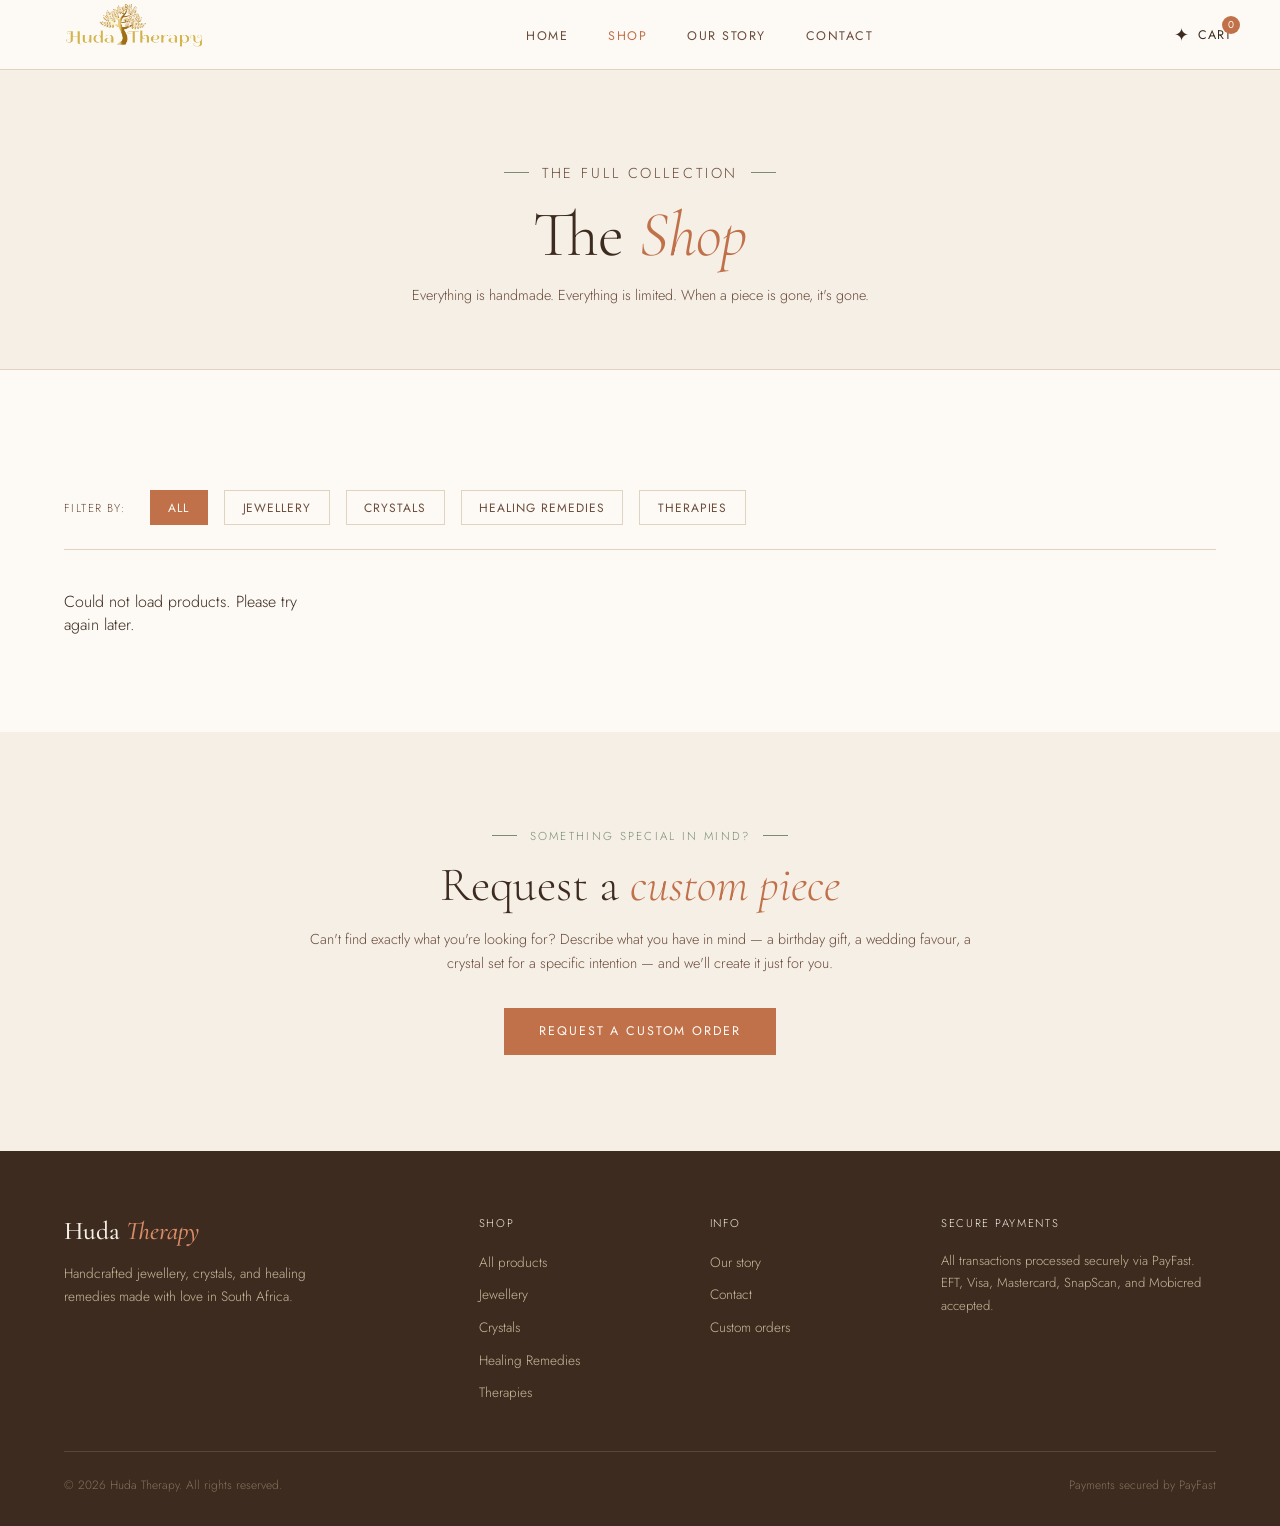
<file: product-detail.html>
<!DOCTYPE html>
<html lang="en">
<head>
  <meta charset="UTF-8" />
  <meta http-equiv="refresh" content="0; url=shop.html" />
  <title>Redirecting…</title>
  <script>window.location.replace('shop.html');</script>
</head>
<body>
  <p><a href="shop.html">Continue to shop</a></p>
</body>
</html>
</file>
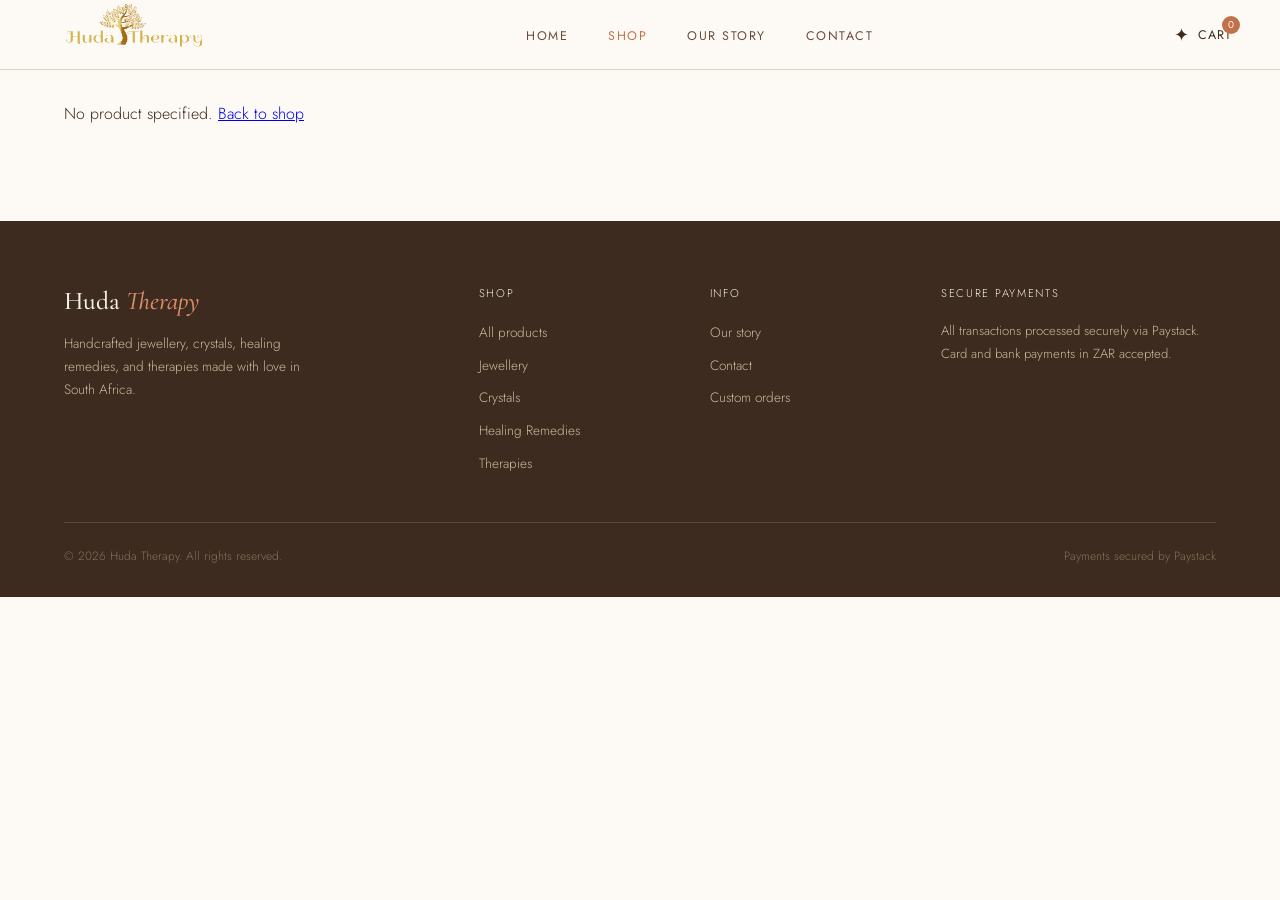
<file: product.html>
<!DOCTYPE html>
<html lang="en">
<head>
  <meta charset="UTF-8" />
  <meta name="viewport" content="width=device-width, initial-scale=1.0" />
  <title>Product — Huda Therapy</title>
  <meta name="description" content="View product details, description, and book therapy sessions." />
  <link rel="stylesheet" href="css/style.css" />
</head>
<body>

<nav>
  <img src="images/Huda_Logo_1-removebg-preview.png" class="nav-logo" alt="Huda Therapy">
  <ul class="nav-links">
    <li><a href="index.html">Home</a></li>
    <li><a href="shop.html" class="active">Shop</a></li>
    <li><a href="about.html">Our Story</a></li>
    <li><a href="about.html#contact">Contact</a></li>
  </ul>
  <div class="nav-right">
    <a href="#" class="nav-cart snipcart-checkout">
      <span class="cart-icon">✦</span> Cart
      <span class="snipcart-items-count"></span>
    </a>
    <button class="hamburger" aria-label="Menu">
      <span></span><span></span><span></span>
    </button>
  </div>
</nav>

<main id="product-main">

  <section class="section section-white product-page-section">
    <div class="container" id="product-detail-root">
      <p class="shop-loading">Loading product…</p>
    </div>
  </section>

  <section class="section section-cream" id="related-section" hidden>
    <div class="container">
      <div class="section-header">
        <p class="section-eyebrow">Continue browsing</p>
        <h2 class="section-title">You might also <em>love</em></h2>
      </div>
      <div class="product-grid" id="related-grid"></div>
    </div>
  </section>
</main>

<footer>
  <div class="container">
    <div class="footer-grid">
      <div class="footer-brand">
        <a href="index.html" class="footer-logo">Huda <span>Therapy</span></a>
        <p class="footer-tagline">Handcrafted jewellery, crystals, healing remedies, and therapies made with love in South Africa.</p>
      </div>
      <div>
        <p class="footer-col-title">Shop</p>
        <ul class="footer-links">
          <li><a href="shop.html">All products</a></li>
          <li><a href="shop.html">Jewellery</a></li>
          <li><a href="shop.html">Crystals</a></li>
          <li><a href="shop.html">Healing Remedies</a></li>
          <li><a href="shop.html">Therapies</a></li>
        </ul>
      </div>
      <div>
        <p class="footer-col-title">Info</p>
        <ul class="footer-links">
          <li><a href="about.html">Our story</a></li>
          <li><a href="about.html#contact">Contact</a></li>
          <li><a href="about.html#contact">Custom orders</a></li>
        </ul>
      </div>
      <div>
        <p class="footer-col-title">Secure payments</p>
        <p style="font-size:0.82rem;color:var(--sand);line-height:1.7;">All transactions processed securely via Paystack. Card and bank payments in ZAR accepted.</p>
      </div>
    </div>
    <div class="footer-bottom">
      <span>&copy; 2026 Huda Therapy. All rights reserved.</span>
      <span>Payments secured by Paystack</span>
    </div>
  </div>
</footer>

<script src="https://js.paystack.co/v2/inline.js"></script>
<script src="js/main.js"></script>
</body>
</html>
</file>
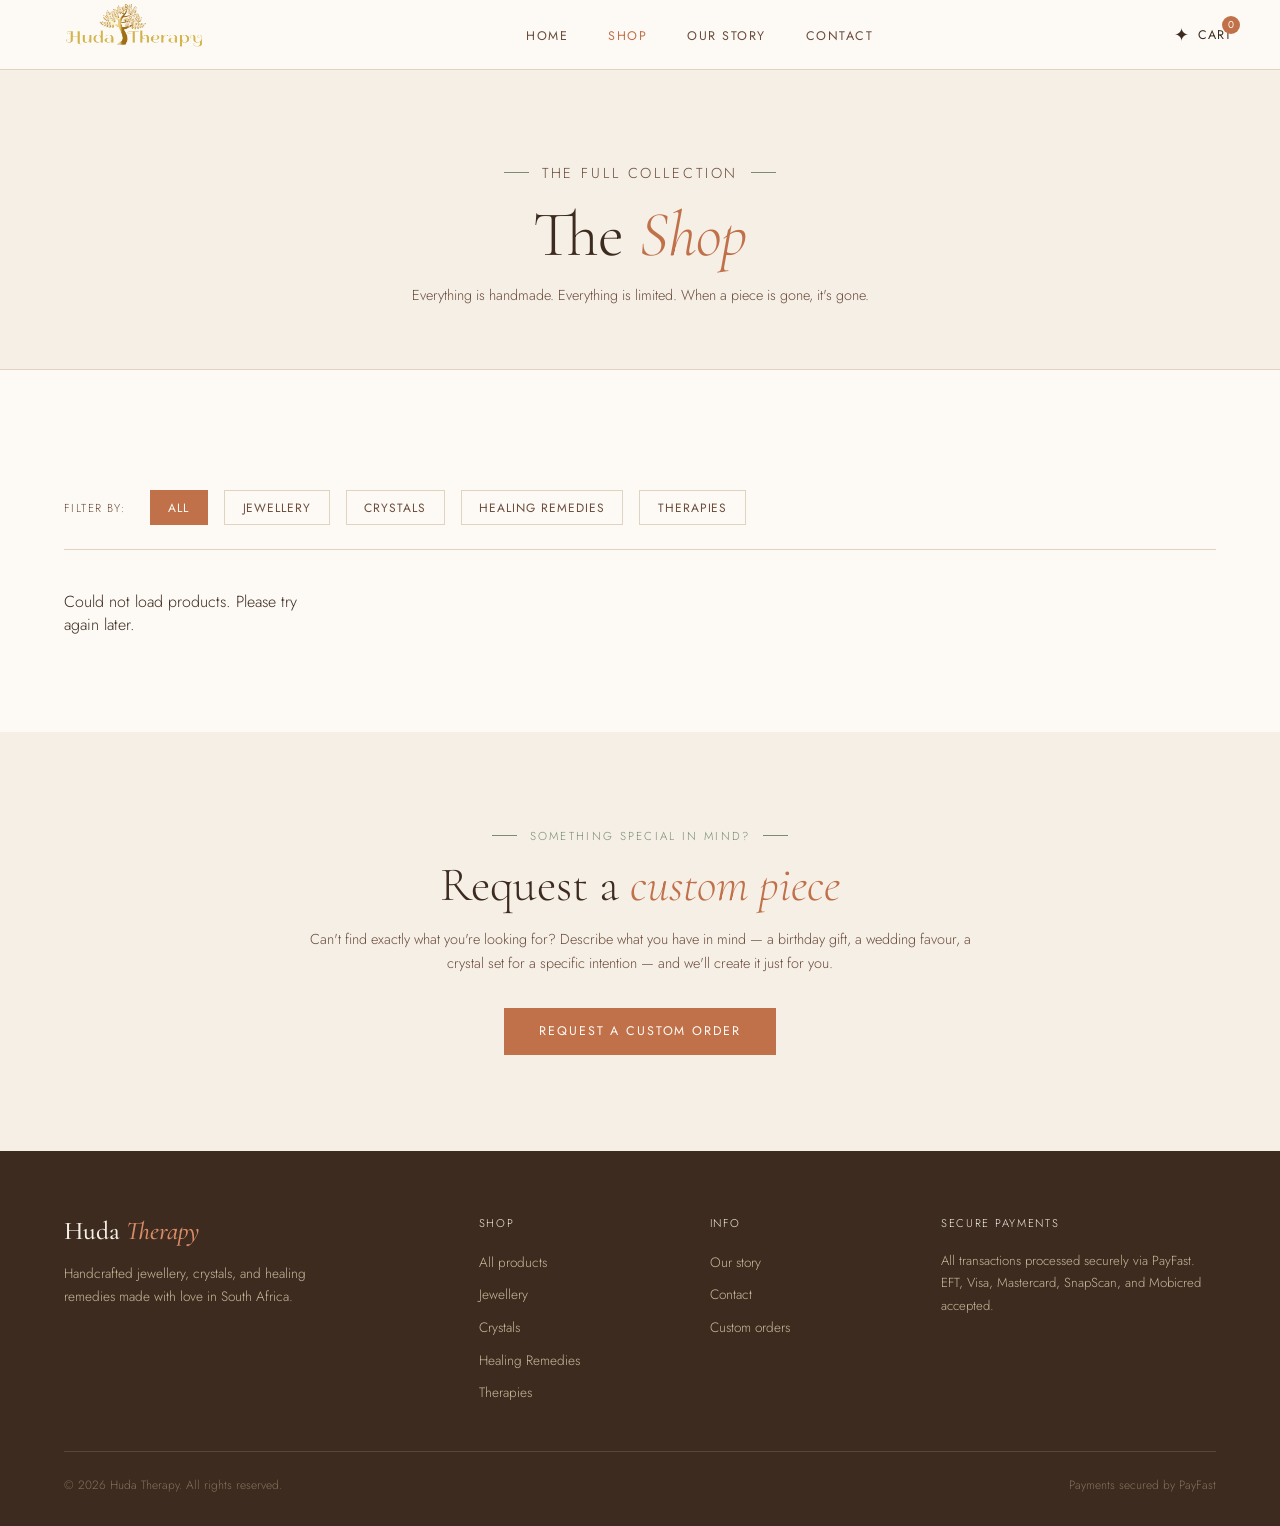
<file: shop.html>
<!DOCTYPE html>
<html lang="en">
<head>
  <meta charset="UTF-8" />
  <meta name="viewport" content="width=device-width, initial-scale=1.0" />
  <title>Shop — Huda Therapy</title>
  <meta name="description" content="Browse handcrafted jewellery, crystals, healing remedies, and therapies. Each piece is unique and made by hand in South Africa." />
  <link rel="stylesheet" href="css/style.css" />
</head>
<body>

<nav>
  <img src='images/Huda_Logo_1-removebg-preview.png' class='nav-logo'>
  <ul class="nav-links">
    <li><a href="index.html">Home</a></li>
    <li><a href="shop.html" class="active">Shop</a></li>
    <li><a href="about.html">Our Story</a></li>
    <li><a href="about.html#contact">Contact</a></li>
  </ul>
  <div class="nav-right">
    <a href="#" class="nav-cart snipcart-checkout">
      <span class="cart-icon">✦</span> Cart
      <span class="snipcart-items-count"></span>
    </a>
    <button class="hamburger" aria-label="Menu">
      <span></span><span></span><span></span>
    </button>
  </div>
</nav>

<main>

  <div class="page-hero">
    <p class="section-eyebrow" style="justify-content:center;">The full collection</p>
    <h1>The <em>Shop</em></h1>
    <p>Everything is handmade. Everything is limited. When a piece is gone, it's gone.</p>
  </div>

  <section class="section section-white">
    <div class="container">

      <!-- FILTERS -->
      <div class="shop-filters">
        <span class="filter-label">Filter by:</span>
        <button class="filter-btn active" data-filter="all">All</button>
        <button class="filter-btn" data-filter="jewellery">Jewellery</button>
        <button class="filter-btn" data-filter="crystals">Crystals</button>
        <button class="filter-btn" data-filter="remedies">Healing Remedies</button>
        <button class="filter-btn" data-filter="therapy">Therapies</button>
      </div>

      <!-- Product grid — populated by products.js -->
      <div class="product-grid" id="product-grid">
        <p class="shop-loading">Loading products…</p>
      </div>

    </div>
  </section>

  <!-- CUSTOM ORDER CTA -->
  <section class="section section-cream">
    <div class="container" style="text-align:center;max-width:680px;">
      <p class="section-eyebrow">Something special in mind?</p>
      <h2 class="section-title">Request a <em>custom piece</em></h2>
      <p class="section-sub" style="margin-bottom:2rem;">Can't find exactly what you're looking for? Describe what you have in mind — a birthday gift, a wedding favour, a crystal set for a specific intention — and we'll create it just for you.</p>
      <a href="about.html#contact" class="btn-primary">Request a custom order</a>
    </div>
  </section>

</main>

<footer>
  <div class="container">
    <div class="footer-grid">
      <div class="footer-brand">
        <a href="index.html" class="footer-logo">Huda <span>Therapy</span></a>
        <p class="footer-tagline">Handcrafted jewellery, crystals, and healing remedies made with love in South Africa.</p>
      </div>
      <div>
        <p class="footer-col-title">Shop</p>
        <ul class="footer-links">
          <li><a href="shop.html">All products</a></li>
          <li><a href="shop.html">Jewellery</a></li>
          <li><a href="shop.html">Crystals</a></li>
          <li><a href="shop.html">Healing Remedies</a></li>
          <li><a href="shop.html">Therapies</a></li>
        </ul>
      </div>
      <div>
        <p class="footer-col-title">Info</p>
        <ul class="footer-links">
          <li><a href="about.html">Our story</a></li>
          <li><a href="about.html#contact">Contact</a></li>
          <li><a href="about.html#contact">Custom orders</a></li>
        </ul>
      </div>
      <div>
        <p class="footer-col-title">Secure payments</p>
        <p style="font-size:0.82rem;color:var(--sand);line-height:1.7;">All transactions processed securely via PayFast. EFT, Visa, Mastercard, SnapScan, and Mobicred accepted.</p>
      </div>
    </div>
    <div class="footer-bottom">
      <span>&copy; 2026 Huda Therapy. All rights reserved.</span>
      <span>Payments secured by PayFast</span>
    </div>
  </div>
</footer>

<!-- Load product data first, then main logic -->
<script src="js/products.js"></script>
<script src="js/main.js"></script>
</body>
</html>
</file>
<file: css/style.css>
@import url('https://fonts.googleapis.com/css2?family=Cormorant+Garamond:ital,wght@0,300;0,400;0,500;0,600;1,300;1,400&family=Jost:wght@300;400;500&display=swap');

:root {
  --terracotta: #C1714A;
  --terracotta-light: #D98B68;
  --terracotta-dark: #9A5535;
  --cream: #F5EFE6;
  --cream-dark: #EDE3D5;
  --sage: #7A8C72;
  --sage-light: #A3B09B;
  --sage-dark: #556350;
  --warm-brown: #3D2B1F;
  --warm-brown-light: #6B4C3B;
  --sand: #C9B99A;
  --sand-light: #E0D4C0;
  --white: #FDFAF6;
  --font-display: 'Cormorant Garamond', serif;
  --font-body: 'Jost', sans-serif;
  --nav-height: 70px;
}

*, *::before, *::after { box-sizing: border-box; margin: 0; padding: 0; }
html { scroll-behavior: smooth; }
body { font-family: var(--font-body); background: var(--white); color: var(--warm-brown); font-weight: 300; overflow-x: hidden; }

/* NAV */
nav { position: fixed; top: 0; left: 0; right: 0; height: var(--nav-height); background: rgba(253,250,246,0.94); backdrop-filter: blur(12px); border-bottom: 1px solid var(--sand-light); display: flex; align-items: center; justify-content: space-between; padding: 0 3rem; z-index: 1000; transition: box-shadow 0.3s; }
nav.scrolled { box-shadow: 0 2px 20px rgba(61,43,31,0.08); }
.nav-logo {   height:100%; width:15%;}
.nav-links { display: flex; gap: 2.5rem; list-style: none; align-items: center; }
.nav-links a { font-family: var(--font-body); font-size: 0.78rem; font-weight: 400; letter-spacing: 0.12em; text-transform: uppercase; color: var(--warm-brown-light); text-decoration: none; transition: color 0.2s; }
.nav-links a:hover, .nav-links a.active { color: var(--terracotta); }
.nav-right { display: flex; align-items: center; gap: 1.5rem; }
.nav-cart { position: relative; cursor: pointer; display: flex; align-items: center; gap: 0.5rem; font-size: 0.78rem; letter-spacing: 0.08em; text-transform: uppercase; color: var(--warm-brown); text-decoration: none; font-weight: 400; transition: color 0.2s; }
.nav-cart:hover { color: var(--terracotta); }
.cart-icon { font-size: 1.1rem; }
.snipcart-items-count { background: var(--terracotta); color: var(--white); border-radius: 50%; width: 18px; height: 18px; font-size: 10px; display: flex; align-items: center; justify-content: center; position: absolute; top: -6px; right: -8px; font-family: var(--font-body); }
.hamburger { display: none; flex-direction: column; gap: 5px; cursor: pointer; padding: 4px; background: none; border: none; }
.hamburger span { display: block; width: 22px; height: 1.5px; background: var(--warm-brown); transition: 0.3s; }

main { padding-top: var(--nav-height); }

/* HERO */
.hero { min-height: calc(100vh - var(--nav-height)); display: grid; grid-template-columns: 1fr 1fr; position: relative; overflow: hidden; }
.hero-content { display: flex; flex-direction: column; justify-content: center; padding: 5rem 4rem 5rem 5rem; position: relative; z-index: 2; }
.hero-eyebrow { font-family: var(--font-body); font-size: 0.72rem; letter-spacing: 0.2em; text-transform: uppercase; color: var(--sage); margin-bottom: 1.2rem; display: flex; align-items: center; gap: 0.8rem; }
.hero-eyebrow::before { content: ''; display: block; width: 30px; height: 1px; background: var(--sage); }
.hero h1 { font-family: var(--font-display); font-size: clamp(3rem, 6vw, 5.5rem); font-weight: 300; line-height: 1.05; color: var(--warm-brown); margin-bottom: 1.5rem; }
.hero h1 em { font-style: italic; color: var(--terracotta); }
.hero-desc { font-size: 0.95rem; line-height: 1.8; color: var(--warm-brown-light); max-width: 380px; margin-bottom: 2.5rem; }
.hero-btns { display: flex; gap: 1rem; flex-wrap: wrap; }
.hero-image { position: relative; overflow: hidden; background: var(--cream-dark); }
.hero-image img { width: 100%; height: 100%; object-fit: cover; transition: transform 8s ease; display: block; }
.hero-image:hover img { transform: scale(1.04); }
.hero-image-overlay { position: absolute; inset: 0; background: linear-gradient(to right, var(--white) 0%, transparent 25%); }
.hero-scroll { position: absolute; bottom: 2.5rem; left: 5rem; display: flex; align-items: center; gap: 0.8rem; font-size: 0.72rem; letter-spacing: 0.15em; text-transform: uppercase; color: var(--sand); animation: bounce 2s infinite; }
@keyframes bounce { 0%,100% { transform: translateY(0); } 50% { transform: translateY(4px); } }

/* BUTTONS */
.btn-primary { display: inline-block; background: var(--terracotta); color: var(--white); padding: 0.9rem 2.2rem; font-family: var(--font-body); font-size: 0.78rem; letter-spacing: 0.15em; text-transform: uppercase; text-decoration: none; font-weight: 400; transition: background 0.25s, transform 0.2s; border: none; cursor: pointer; }
.btn-secondary { display: inline-block; background: var(--terracotta); color: var(--white); padding: 0.9rem 1.5rem; font-family: var(--font-body); font-size: 0.78rem; letter-spacing: 0.01em; text-transform: uppercase; text-decoration: none; font-weight: 400; transition: background 0.25s, transform 0.2s; border: none; cursor: pointer; }
.btn-secondary:hover { background: var(--terracotta-dark); transform: translateY(-1px); }
.btn-primary:hover { background: var(--terracotta-dark); transform: translateY(-1px); }
.btn-outline { display: inline-block; background: transparent; color: var(--warm-brown); padding: 0.9rem 2.2rem; font-family: var(--font-body); font-size: 0.78rem; letter-spacing: 0.15em; text-transform: uppercase; text-decoration: none; font-weight: 400; border: 1px solid var(--sand); transition: border-color 0.25s, color 0.25s, transform 0.2s; cursor: pointer; }
.btn-outline:hover { border-color: var(--terracotta); color: var(--terracotta); transform: translateY(-1px); }

/* SECTION HEADERS */
.section-header { text-align: center; margin-bottom: 3rem; }
.section-eyebrow { font-size: 0.72rem; letter-spacing: 0.2em; text-transform: uppercase; color: var(--sage); margin-bottom: 0.8rem; display: flex; align-items: center; justify-content: center; gap: 0.8rem; }
.section-eyebrow::before, .section-eyebrow::after { content: ''; display: block; width: 25px; height: 1px; background: var(--sage); }
.section-title { font-family: var(--font-display); font-size: clamp(2rem, 4vw, 3rem); font-weight: 300; color: var(--warm-brown); line-height: 1.2; }
.section-title em { font-style: italic; color: var(--terracotta); }
.section-sub { font-size: 0.9rem; color: var(--warm-brown-light); margin-top: 0.8rem; line-height: 1.7; }

/* SECTIONS */
.section { padding: 6rem 4rem; }
.section-cream { background: var(--cream); }
.section-white { background: var(--white); }
.container { max-width: 1200px; margin: 0 auto; }

/* PRODUCT GRID */
.product-grid { display: grid; grid-template-columns: repeat(auto-fill, minmax(260px, 1fr)); gap: 2rem; }
.product-card { background: var(--white); border: 1px solid var(--sand-light); overflow: hidden; transition: transform 0.3s, box-shadow 0.3s; position: relative; }
.product-card:hover { transform: translateY(-4px); box-shadow: 0 12px 40px rgba(61,43,31,0.1); }
.product-card.sold-out .btn-buy { opacity: 0.4; pointer-events: none; cursor: not-allowed; }
.product-img-wrap { position: relative; overflow: hidden; aspect-ratio: 4/3; background: var(--cream-dark); }
.product-img-wrap img { width: 100%; height: 100%; object-fit: cover; transition: transform 0.5s ease; display: block; }
.product-card:hover .product-img-wrap img { transform: scale(1.06); }
.product-badge { position: absolute; top: 1rem; right: 1rem; background: var(--terracotta); color: var(--white); font-size: 0.62rem; letter-spacing: 0.1em; text-transform: uppercase; padding: 0.3rem 0.7rem; }
.sold-out-badge { position: absolute; top: 1rem; left: 1rem; background: var(--warm-brown); color: var(--cream); font-size: 0.62rem; letter-spacing: 0.1em; text-transform: uppercase; padding: 0.3rem 0.7rem; display: none; }
.product-card.sold-out .sold-out-badge { display: block; }
.product-info { padding: 1.2rem 1.4rem 1.4rem; }
.product-category { font-size: 0.68rem; letter-spacing: 0.15em; text-transform: uppercase; color: var(--sage); margin-bottom: 0.4rem; }
.product-name { font-family: var(--font-display); font-size: 1.25rem; font-weight: 400; color: var(--warm-brown); margin-bottom: 0.4rem; line-height: 1.3; }
.product-desc-short { font-size: 0.82rem; color: var(--warm-brown-light); line-height: 1.65; margin-bottom: 1.1rem; }
.product-footer { display: flex; align-items: center; justify-content: space-between; gap: 0.8rem; }
.product-price { font-family: var(--font-display); font-size: 1.3rem; font-weight: 500; color: var(--terracotta); }
.btn-buy { background: var(--terracotta); color: var(--white); border: none; padding: 0.6rem 1.3rem; font-family: var(--font-body); font-size: 0.72rem; letter-spacing: 0.12em; text-transform: uppercase; font-weight: 400; cursor: pointer; transition: background 0.2s; white-space: nowrap; }
.btn-buy:hover { background: var(--terracotta-dark); }

/* CATEGORIES */
.categories { display: grid; grid-template-columns: repeat(3,1fr); gap: 1.5rem; }
.category-card { position: relative; overflow: hidden; aspect-ratio: 3/2; background: var(--cream-dark); cursor: pointer; text-decoration: none; display: block; }
.category-card img { width: 100%; height: 100%; object-fit: cover; transition: transform 0.5s, opacity 0.4s; opacity: 0.75; display: block; }
.category-card:hover img { transform: scale(1.08); opacity: 0.9; }
.category-overlay { position: absolute; inset: 0; background: linear-gradient(to top, rgba(61,43,31,0.55) 0%, transparent 55%); display: flex; flex-direction: column; justify-content: flex-end; padding: 1.5rem; }
.category-name { font-family: var(--font-display); font-size: 1.5rem; font-weight: 400; color: var(--white); margin-bottom: 0.2rem; }
.category-count { font-size: 0.7rem; letter-spacing: 0.12em; text-transform: uppercase; color: rgba(253,250,246,0.7); }

/* ABOUT STRIP */
.about-strip { display: grid; grid-template-columns: 1fr 1fr; align-items: stretch; }
.about-strip-img { position: relative; overflow: hidden; background: var(--cream-dark); min-height: 400px; }
.about-strip-img img { width: 100%; height: 100%; object-fit: cover; opacity: 0.8; display: block; }
.about-strip-content { background: var(--warm-brown); padding: 5rem 4rem; display: flex; flex-direction: column; justify-content: center; }
.about-strip-content .section-eyebrow { color: var(--sage-light); justify-content: flex-start; }
.about-strip-content .section-eyebrow::before { background: var(--sage-light); }
.about-strip-content .section-eyebrow::after { display: none; }
.about-strip-content .section-title { color: var(--cream); text-align: left; }
.about-strip-content .section-sub { color: var(--sand); text-align: left; margin-top: 1rem; }
.about-strip-content .btn-outline { color: var(--cream); border-color: var(--sand); margin-top: 1.5rem; align-self: flex-start; }
.about-strip-content .btn-outline:hover { color: var(--terracotta-light); border-color: var(--terracotta-light); }

/* TRUST */
.trust-strip { display: grid; grid-template-columns: repeat(4,1fr); gap: 2rem; text-align: center; padding: 4rem; background: var(--cream-dark); border-top: 1px solid var(--sand-light); border-bottom: 1px solid var(--sand-light); }
.trust-icon { font-size: 1.8rem; margin-bottom: 0.8rem; }
.trust-label { font-family: var(--font-display); font-size: 1.05rem; color: var(--warm-brown); margin-bottom: 0.3rem; }
.trust-sub { font-size: 0.78rem; color: var(--warm-brown-light); line-height: 1.5; }

/* TESTIMONIALS */
.testimonials-grid { display: grid; grid-template-columns: repeat(3,1fr); gap: 1.5rem; }
.testimonial-card { background: var(--white); border: 1px solid var(--sand-light); padding: 2rem; }
.testimonial-stars { color: var(--terracotta); font-size: 0.9rem; margin-bottom: 1rem; letter-spacing: 2px; }
.testimonial-text { font-family: var(--font-display); font-size: 1.05rem; font-style: italic; color: var(--warm-brown); line-height: 1.7; margin-bottom: 1.2rem; }
.testimonial-author { font-size: 0.75rem; letter-spacing: 0.1em; text-transform: uppercase; color: var(--sage); }

/* CONTACT */
.contact-grid { display: grid; grid-template-columns: 1fr 1.5fr; gap: 5rem; align-items: start; }
.contact-info p { font-size: 0.9rem; color: var(--warm-brown-light); line-height: 1.8; margin-bottom: 1.5rem; }
.contact-detail { display: flex; align-items: flex-start; gap: 0.8rem; margin-bottom: 1rem; }
.contact-detail-icon { font-size: 1rem; margin-top: 2px; }
.contact-detail-text { font-size: 0.85rem; color: var(--warm-brown-light); line-height: 1.6; }
form { display: flex; flex-direction: column; gap: 1.2rem; }
.form-group { display: flex; flex-direction: column; gap: 0.4rem; }
.form-row { display: grid; grid-template-columns: 1fr 1fr; gap: 1.2rem; }
label { font-size: 0.72rem; letter-spacing: 0.12em; text-transform: uppercase; color: var(--warm-brown-light); }
input, select, textarea { background: var(--white); border: 1px solid var(--sand-light); padding: 0.85rem 1rem; font-family: var(--font-body); font-size: 0.9rem; font-weight: 300; color: var(--warm-brown); outline: none; transition: border-color 0.2s; width: 100%; }
input:focus, select:focus, textarea:focus { border-color: var(--terracotta); }
textarea { resize: vertical; min-height: 130px; }
select { cursor: pointer; appearance: none; }

/* PAGE HERO */
.page-hero { background: var(--cream); padding: 5rem 4rem 4rem; text-align: center; border-bottom: 1px solid var(--sand-light); }
.page-hero h1 { font-family: var(--font-display); font-size: clamp(2.5rem,5vw,4rem); font-weight: 300; color: var(--warm-brown); }
.page-hero h1 em { font-style: italic; color: var(--terracotta); }
.page-hero p { font-size: 0.9rem; color: var(--warm-brown-light); margin-top: 0.8rem; }

/* FILTERS */
.shop-filters { display: flex; align-items: center; gap: 1rem; flex-wrap: wrap; padding: 1.5rem 0; border-bottom: 1px solid var(--sand-light); margin-bottom: 2.5rem; }
.filter-label { font-size: 0.72rem; letter-spacing: 0.12em; text-transform: uppercase; color: var(--warm-brown-light); margin-right: 0.5rem; }
.filter-btn { background: transparent; border: 1px solid var(--sand-light); padding: 0.45rem 1.1rem; font-family: var(--font-body); font-size: 0.75rem; letter-spacing: 0.08em; text-transform: uppercase; color: var(--warm-brown-light); cursor: pointer; transition: 0.2s; }
.filter-btn:hover, .filter-btn.active { background: var(--terracotta); color: var(--white); border-color: var(--terracotta); }

/* PRODUCT DETAIL */
.product-detail-grid { display: grid; grid-template-columns: 1fr 1fr; gap: 5rem; align-items: start; padding: 3rem 0; }
.main-image { aspect-ratio: 1; overflow: hidden; background: var(--cream-dark); margin-bottom: 1rem; }
.main-image img { width: 100%; height: 100%; object-fit:fill; display: block; }
.thumb-row { display: grid; grid-template-columns: repeat(4,1fr); gap: 0.6rem; }
.thumb { aspect-ratio: 1; overflow: hidden; background: var(--cream-dark); cursor: pointer; border: 2px solid transparent; transition: border-color 0.2s; }
.thumb.active { border-color: var(--terracotta); }
.thumb img { width: 100%; height: 100%; object-fit: cover; transition: transform 0.3s; display: block; }
.thumb:hover img { transform: scale(1.08); }
.detail-category { font-size: 0.72rem; letter-spacing: 0.15em; text-transform: uppercase; color: var(--sage); margin-bottom: 0.6rem; }
.detail-title { font-family: var(--font-display); font-size: clamp(2rem,3.5vw,2.8rem); font-weight: 300; color: var(--warm-brown); line-height: 1.15; margin-bottom: 0.8rem; }
.detail-price { font-family: var(--font-display); font-size: 2rem; color: var(--terracotta); font-weight: 500; margin-bottom: 1.5rem; }
.detail-description { font-size: 0.9rem; line-height: 1.9; color: var(--warm-brown-light); margin-bottom: 2rem; border-top: 1px solid var(--sand-light); border-bottom: 1px solid var(--sand-light); padding: 1.5rem 0; }
.detail-meta-item { display: flex; gap: 1rem; padding: 0.6rem 0; border-bottom: 1px solid var(--sand-light); font-size: 0.83rem; }
.detail-meta-key { color: var(--warm-brown-light); min-width: 110px; }
.detail-meta-val { color: var(--warm-brown); font-weight: 400; }
.buy-section { display: flex; gap: 1rem; flex-wrap: wrap; margin-top: 1.5rem; }
.btn-buy-lg { flex: 1; min-width: 160px; background: var(--terracotta); color: var(--white); border: none; padding: 1rem 2rem; font-family: var(--font-body); font-size: 0.8rem; letter-spacing: 0.15em; text-transform: uppercase; cursor: pointer; transition: background 0.2s; font-weight: 400; }
.btn-buy-lg:hover { background: var(--terracotta-dark); }
.btn-buy-lg:disabled { opacity: 0.45; cursor: not-allowed; }

/* PRODUCT PAGE */
.product-breadcrumb { background: var(--cream); border-bottom: 1px solid var(--sand-light); padding: 0.9rem 4rem; }
.breadcrumb-nav { font-size: 0.75rem; color: var(--warm-brown-light); letter-spacing: 0.06em; }
.breadcrumb-nav a { color: var(--warm-brown-light); text-decoration: none; }
.breadcrumb-nav a:hover { color: var(--terracotta); }
.breadcrumb-nav span { margin: 0 0.6rem; color: var(--sand); }
.product-page-section { padding-top: 2rem; }
.product-page-layout { display: grid; grid-template-columns: minmax(260px, 320px) 1fr; gap: 3rem; align-items: start; }
.product-page-card .product-card { max-width: 100%; }
.product-card--page { box-shadow: 0 8px 32px rgba(61,43,31,0.08); }
.product-card--page:hover { transform: none; }
.product-card--linked .product-card-view-link { display: block; text-decoration: none; color: inherit; }
.product-card--linked .product-name-link { color: inherit; text-decoration: none; }
.product-card--linked .product-name-link:hover { color: var(--terracotta); }
.product-view-details { display: inline-block; margin-top: 0.75rem; font-size: 0.72rem; letter-spacing: 0.1em; text-transform: uppercase; color: var(--sage); text-decoration: none; }
.product-view-details:hover { color: var(--terracotta); }
.product-page-content { display: grid; grid-template-columns: 1fr 1fr; gap: 3rem; align-items: start; }
.detail-description-long { border-top: none; padding-top: 0; }
.detail-description-long p + p { margin-top: 1rem; }
.detail-footnote { font-size: 0.78rem; color: var(--warm-brown-light); margin-top: 1rem; line-height: 1.6; }
.thumb { background: none; border: 2px solid transparent; padding: 0; font: inherit; }
.cart-item-booking { font-size: 0.75rem; color: var(--sage); margin-top: 0.25rem; }

/* THERAPY BOOKING (email) */
.therapy-booking { margin-top: 2rem; padding: 1.75rem; border: 1px solid var(--sand-light); background: var(--cream); }
.therapy-booking-title { font-family: var(--font-display); font-size: 1.6rem; font-weight: 300; color: var(--warm-brown); margin-bottom: 0.5rem; }
.therapy-booking-title em { font-style: italic; color: var(--terracotta); }
.therapy-booking-text { font-size: 0.9rem; color: var(--warm-brown-light); line-height: 1.65; margin-bottom: 1.25rem; max-width: 36rem; }
.therapy-booking-email { display: inline-block; text-decoration: none; text-align: center; }

/* ABOUT PAGE */
.about-hero { display: grid; grid-template-columns: 1.2fr 1fr; min-height: 70vh; align-items: stretch; }
.about-hero-content { padding: 6rem 4rem 6rem 5rem; display: flex; flex-direction: column; justify-content: center; }
.about-hero-img { position: relative; overflow: hidden; background: var(--cream-dark); }
.about-hero-img img { width: 100%; height: 100%; object-fit: cover; opacity: 0.85; display: block; }
.values-grid { display: grid; grid-template-columns: repeat(3,1fr); gap: 2rem; }
.value-card { border-left: 2px solid var(--terracotta); padding: 1.5rem 1.5rem 1.5rem 2rem; background: var(--white); }
.value-icon { font-size: 1.5rem; margin-bottom: 0.8rem; }
.value-title { font-family: var(--font-display); font-size: 1.2rem; font-weight: 400; color: var(--warm-brown); margin-bottom: 0.5rem; }
.value-text { font-size: 0.85rem; color: var(--warm-brown-light); line-height: 1.7; }
.process-steps { display: grid; grid-template-columns: repeat(4,1fr); gap: 2rem; }
.process-step { text-align: center; padding: 2rem 1rem; }
.step-number { font-family: var(--font-display); font-size: 3.5rem; color: var(--sand-light); font-weight: 300; line-height: 1; margin-bottom: 0.8rem; }
.step-title { font-family: var(--font-display); font-size: 1.1rem; color: var(--warm-brown); margin-bottom: 0.5rem; }
.step-text { font-size: 0.82rem; color: var(--warm-brown-light); line-height: 1.65; }

/* FOOTER */
footer { background: var(--warm-brown); color: var(--sand); padding: 4rem 4rem 2rem; }
.footer-grid { display: grid; grid-template-columns: 2fr 1fr 1fr 1.5fr; gap: 3rem; margin-bottom: 3rem; }
.footer-logo { font-family: var(--font-display); font-size: 1.6rem; font-weight: 500; color: var(--cream); margin-bottom: 1rem; display: block; text-decoration: none; }
.footer-logo span { color: var(--terracotta-light); font-style: italic; }
.footer-tagline { font-size: 0.85rem; color: var(--sand); line-height: 1.7; max-width: 260px; }
.footer-col-title { font-size: 0.7rem; letter-spacing: 0.15em; text-transform: uppercase; color: var(--cream); margin-bottom: 1.2rem; }
.footer-links { list-style: none; display: flex; flex-direction: column; gap: 0.6rem; }
.footer-links a { font-size: 0.85rem; color: var(--sand); text-decoration: none; transition: color 0.2s; }
.footer-links a:hover { color: var(--terracotta-light); }
.footer-bottom { border-top: 1px solid rgba(201,185,154,0.2); padding-top: 1.5rem; display: flex; justify-content: space-between; align-items: center; font-size: 0.75rem; color: rgba(201,185,154,0.5); flex-wrap: wrap; gap: 0.5rem; }

/* NOTIFICATION */
.notification { position: fixed; bottom: 2rem; right: 2rem; background: var(--warm-brown); color: var(--cream); padding: 1rem 1.5rem; font-size: 0.82rem; letter-spacing: 0.04em; z-index: 9999; transform: translateY(6rem); opacity: 0; transition: transform 0.35s ease, opacity 0.35s ease; pointer-events: none; max-width: 300px; border-left: 3px solid var(--terracotta); }
.notification.show { transform: translateY(0); opacity: 1; }

/* CUSTOM CART DRAWER */
.cart-overlay { position: fixed; inset: 0; background: rgba(61,43,31,0.42); opacity: 0; pointer-events: none; transition: opacity 0.25s ease; z-index: 1200; }
.cart-overlay.show { opacity: 1; pointer-events: auto; }
.custom-cart-drawer { position: fixed; top: 0; right: 0; width: min(420px, 95vw); height: 100vh; background: var(--white); border-left: 1px solid var(--sand-light); transform: translateX(105%); transition: transform 0.28s ease; z-index: 1300; display: flex; flex-direction: column; }
.custom-cart-drawer.open { transform: translateX(0); }
.cart-header { display: flex; align-items: center; justify-content: space-between; padding: 1rem 1.25rem; border-bottom: 1px solid var(--sand-light); }
.cart-header h3 { font-family: var(--font-display); font-size: 1.5rem; font-weight: 400; color: var(--warm-brown); }
.cart-close { border: none; background: transparent; font-size: 1.9rem; line-height: 1; color: var(--warm-brown-light); cursor: pointer; }
.cart-body { flex: 1; overflow-y: auto; padding: 1rem 1.25rem; }
.cart-empty { font-size: 0.9rem; color: var(--warm-brown-light); }
.cart-items { list-style: none; display: flex; flex-direction: column; gap: 0.9rem; }
.cart-item { border: 1px solid var(--sand-light); padding: 0.85rem; }
.cart-item-main { display: flex; align-items: center; justify-content: space-between; gap: 1rem; margin-bottom: 0.7rem; }
.cart-item-name { font-size: 0.88rem; color: var(--warm-brown); font-weight: 400; }
.cart-item-price { font-family: var(--font-display); color: var(--terracotta); font-size: 1.1rem; }
.cart-item-actions { display: flex; align-items: center; gap: 0.45rem; flex-wrap: wrap; }
.cart-item-actions button { border: 1px solid var(--sand-light); background: var(--white); color: var(--warm-brown-light); padding: 0.2rem 0.45rem; font-size: 0.7rem; letter-spacing: 0.05em; text-transform: uppercase; cursor: pointer; }
.cart-item-actions button[data-action="remove"] { margin-left: auto; }
.cart-footer { border-top: 1px solid var(--sand-light); padding: 1rem 1.25rem 1.25rem; }
.cart-email-label { display: block; font-size: 0.72rem; letter-spacing: 0.08em; text-transform: uppercase; color: var(--warm-brown-light); margin-bottom: 0.35rem; }
.cart-checkout-email { width: 100%; border: 1px solid var(--sand-light); padding: 0.55rem 0.65rem; font-family: var(--font-body); font-size: 0.9rem; color: var(--warm-brown); margin-bottom: 0.75rem; background: var(--white); }
.cart-checkout-email:focus { outline: none; border-color: var(--terracotta); }
.cart-total-row { display: flex; align-items: center; justify-content: space-between; margin-bottom: 0.85rem; color: var(--warm-brown-light); font-size: 0.82rem; letter-spacing: 0.08em; text-transform: uppercase; }
.cart-total-value { color: var(--warm-brown); font-size: 1.2rem; font-family: var(--font-display); text-transform: none; letter-spacing: 0; }

/* RESPONSIVE */
@media (max-width: 1024px) {
  .hero { grid-template-columns: 1fr; }
  .hero-image { display: none; }
  .hero-content { padding: 4rem 2.5rem; }
  .categories { grid-template-columns: 1fr 1fr; }
  .about-strip { grid-template-columns: 1fr; }
  .trust-strip { grid-template-columns: repeat(2,1fr); }
  .testimonials-grid { grid-template-columns: 1fr 1fr; }
  .footer-grid { grid-template-columns: 1fr 1fr; }
  .contact-grid { grid-template-columns: 1fr; gap: 2.5rem; }
  .product-detail-grid { grid-template-columns: 1fr; gap: 2.5rem; }
  .product-page-layout { grid-template-columns: 1fr; }
  .product-page-content { grid-template-columns: 1fr; }
  .product-breadcrumb { padding: 0.9rem 1.5rem; }
  .about-hero { grid-template-columns: 1fr; }
  .about-hero-img { min-height: 300px; }
  .values-grid { grid-template-columns: 1fr 1fr; }
  .process-steps { grid-template-columns: repeat(2,1fr); }
}
@media (max-width: 768px) {
  nav { padding: 0 1.5rem; }
  .nav-links { display: none; position: absolute; top: var(--nav-height); left: 0; right: 0; background: var(--white); flex-direction: column; padding: 1.5rem 2rem; border-bottom: 1px solid var(--sand-light); gap: 1.5rem; box-shadow: 0 8px 20px rgba(61,43,31,0.08); }
  .nav-links.open { display: flex; }
  .hamburger { display: flex; }
  .section { padding: 4rem 1.5rem; }
  .page-hero { padding: 3rem 1.5rem 2.5rem; }
  .trust-strip { padding: 3rem 1.5rem; grid-template-columns: 1fr 1fr; }
  .categories { grid-template-columns: 1fr; }
  .testimonials-grid { grid-template-columns: 1fr; }
  .values-grid { grid-template-columns: 1fr; }
  .process-steps { grid-template-columns: 1fr 1fr; }
  .footer-grid { grid-template-columns: 1fr; gap: 2rem; }
  footer { padding: 3rem 1.5rem 1.5rem; }
  .form-row { grid-template-columns: 1fr; }
  .about-hero-content { padding: 3rem 1.5rem; }
  .shop-filters { padding: 1rem 0; }
  .hero-scroll { left: 2.5rem; }
  .custom-cart-drawer { width: 100vw; }
}
</file>
